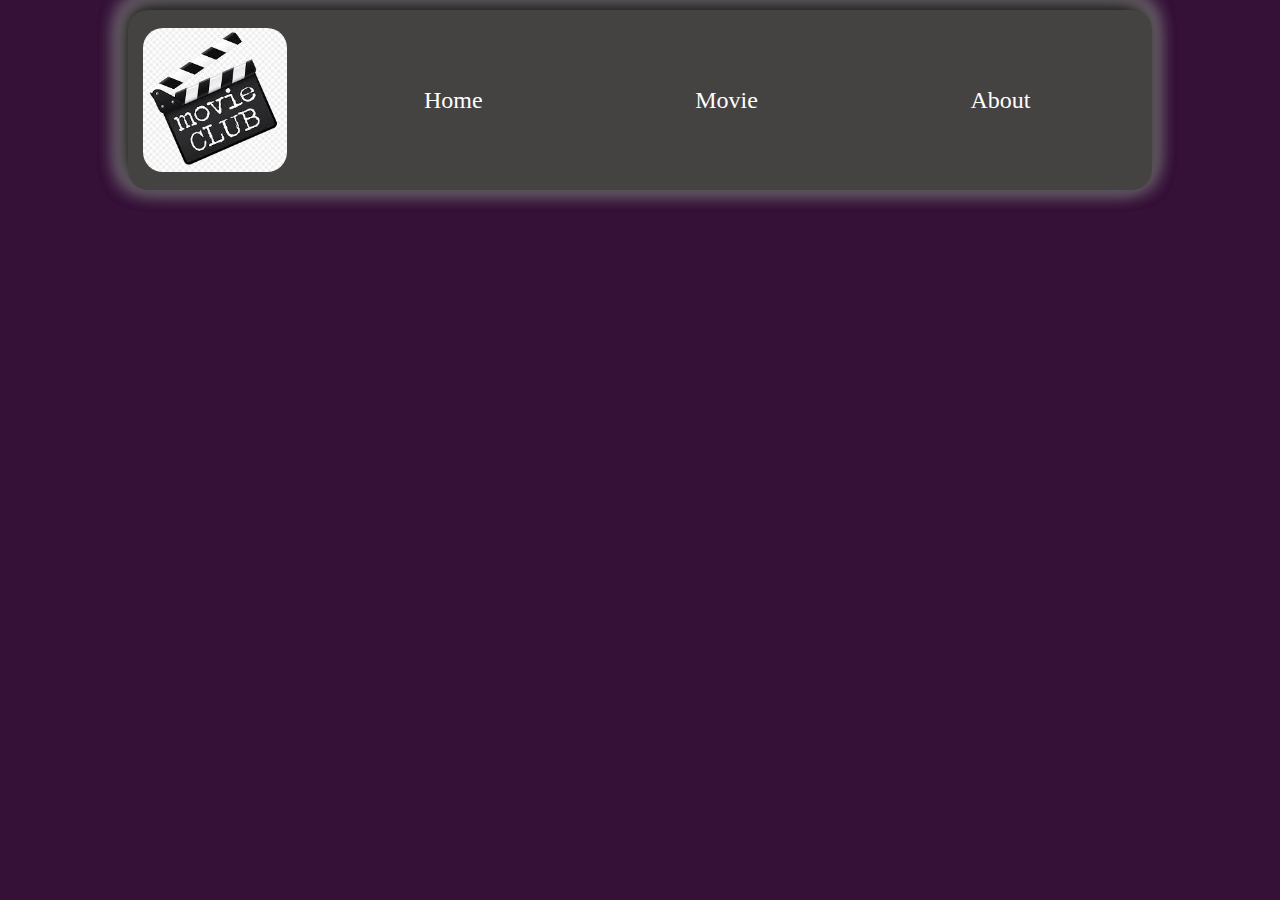
<file: movie/index.html>
<!DOCTYPE html>
<html lang="en">
<head>
    <meta charset="UTF-8">
    <meta name="viewport" content="width=device-width, initial-scale=1.0">
    <title>Document</title>
    <link rel="stylesheet" href="style.css">
</head>
<body>
<section>
    <nav>
        <img src="images.png" alt="logo">
        <ul>
            <li>Home</li>
            <li>Movie</li>
            <li>About</li>
          
        </ul>
    </nav>
    <div class="movie">
      
    </div>
</section>


 <script src="app.js"></script>
</body>
</html>
</file>
<file: movie/style.css>
*{
    margin: 0;
    padding: 0;
    box-sizing: border-box;
}
body,html{
    width: 100%;
    height: 100%;
    background-color: rgb(53, 17, 56);
    overflow: hidden;
}
nav{
  margin: auto;
  margin-top: 10px;
    width: 80%;
    height: 20vh;
    display: flex;
    align-items: center;
    justify-content: space-around;
    background-color: rgb(69, 66, 66);
    box-shadow: -3px -6px 23px rgb(26, 25, 25),-3px -6px 23px rgb(23, 22, 22),-3px -6px 23px white,-3px -6px 23px white;
    border-radius: 20px;
    position: static;
    top:5px;
}
nav img{
    height: 80%;
    border-radius: 20px;
}
nav ul {
    width: 80%;
    display: flex;
    justify-content: space-around;
}
nav ul li{
    color:white;
    list-style: none;
    font-size: 1.5rem;
}
.movie{
    width: 100%;
   margin: auto;
   display: flex;
   justify-content: center;
}
.moviecard {
    position: relative;
    width: 200px;
    height: 300px;
    margin: 20px;
    overflow: hidden;
 
}

.moviecard img {
    width: 100%;
    height: 100%;
}

.title {
    position: absolute;
    bottom: 40%;
    left: 30px;
    background-color: aliceblue;
    box-shadow: 12px -12px 119px 36px rgba(3,3,3,1);
    color: rgb(201, 25, 25);
    text-align: center;
    padding: 10px;
    font-size: 1.8rem;
    display: none; /* Initially hidden */
    transition: 2s linear ease-out;
    z-index: 10; /* Use a valid z-index */
    width: min-content;
    height: 50%;
}

.showTitle {
    display: block; /* Display when hovered */
}
</file>
